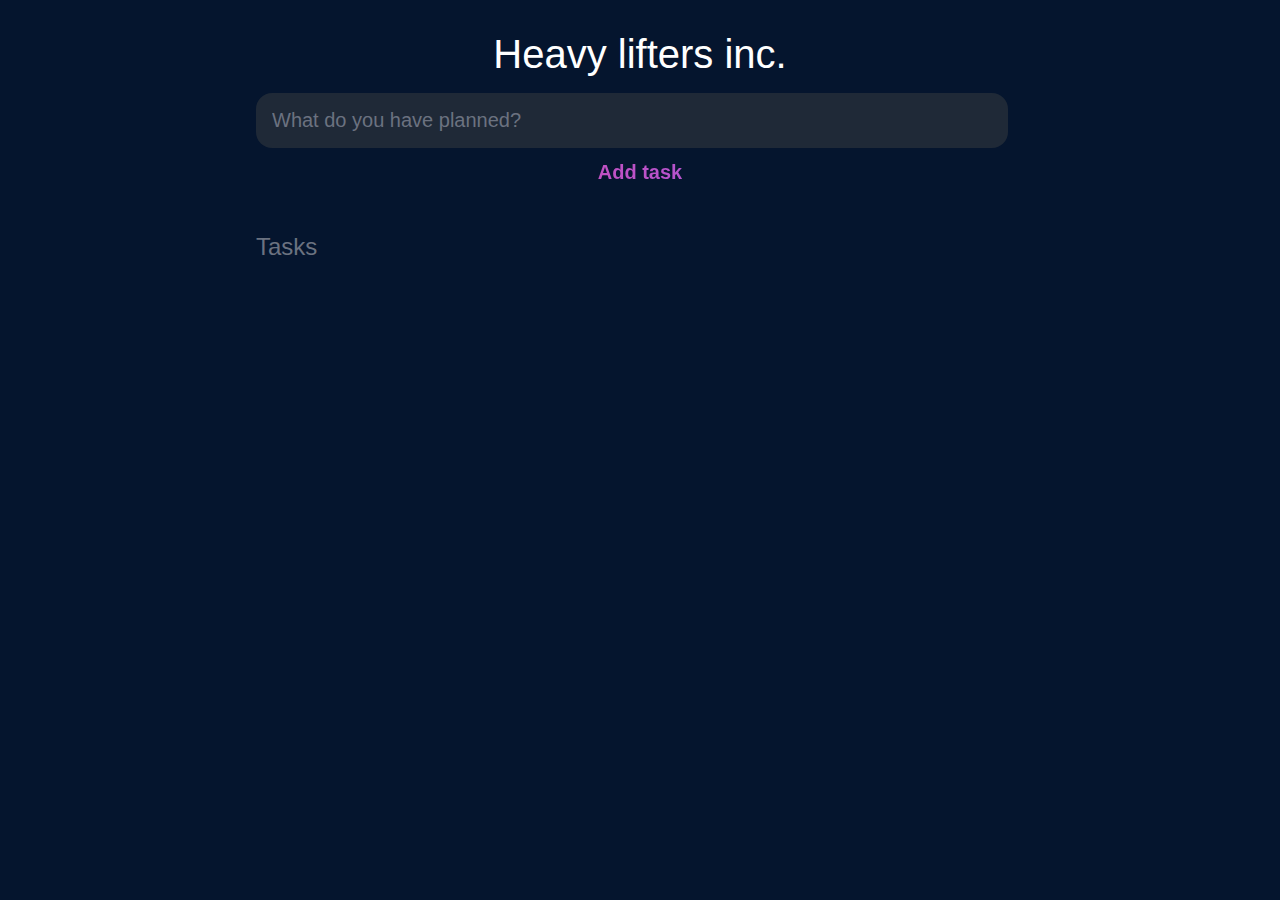
<file: index.html>
<!DOCTYPE html>
<html lang="en">

<head>
	<meta charset="UTF-8">
	<meta http-equiv="X-UA-Compatible" content="IE=edge">
	<meta name="viewport" content="width=device-width, initial-scale=1.0">
	<title>My Todo</title>
	<link rel="stylesheet" href="index.css" />
	<script src="./dexie.min.js"></script>
</head>

<body>

	<header>
		<h1>Heavy lifters inc.</h1>
		<form id="new-task-form">
			<input type="text" name="new-task-input" id="new-task-input" placeholder="What do you have planned?" />

			<input type="submit" id="new-task-submit" value="Add task" />
		</form>

	</header>
	<main>
		<section class="task-list">
			<h2>Tasks</h2>
			<div id="tasks">

			</div>
		</section>
	</main>

	<script src="index.js"></script>
</body>

</html>
</file>
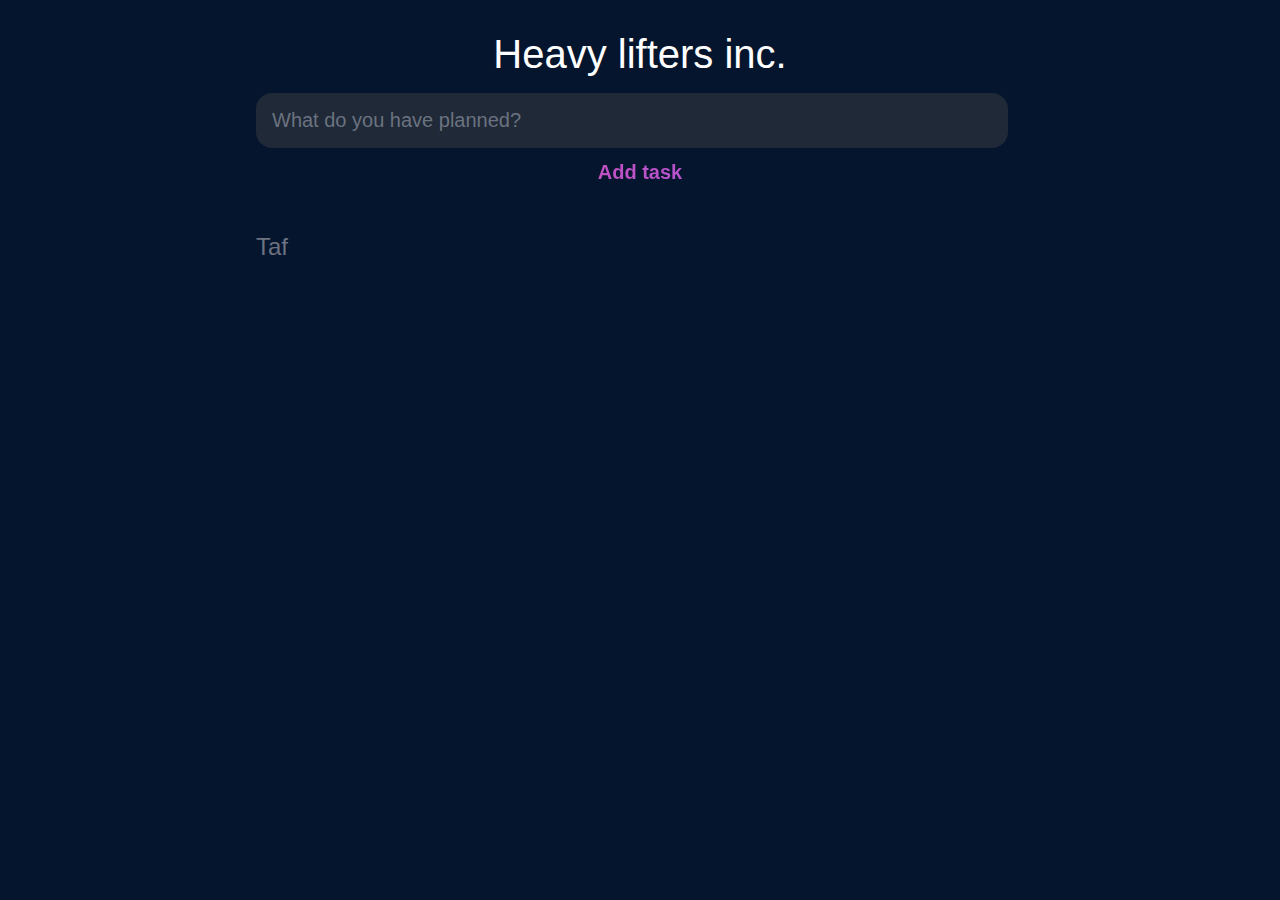
<file: InnerView.html>
<!DOCTYPE html>
<html lang="en">

<head>
	<meta charset="UTF-8">
	<meta http-equiv="X-UA-Compatible" content="IE=edge">
	<meta name="viewport" content="width=device-width, initial-scale=1.0">
	<title>My Todo</title>
	<link rel="stylesheet" href="index.css" />
	<script src="./dexie.min.js"></script>
</head>

<body>

	<header>
		<h1>Heavy lifters inc.</h1>
		<form id="new-task-form">
			<input type="text" name="new-task-input" id="new-task-input" placeholder="What do you have planned?" />
			<!--Improve tätä--> 
			<input type="submit" id="new-task-submit" value="Add task" />
		</form>

	</header>
	<main>
		<section class="task-list">
			<h2>Taf</h2>
			<div id="inner">
			<!--Tähän klikatun taskin sisältö, eikä kaikkia taskejä--> 	

			</div>
		</section>
	</main>

	<script src="index.js"></script>
</body>

</html>
</file>
<file: index.css>
:root {
	--dark: #05152E;
	--darker: #1F2937;
	--darkest: #001E3C;
	--grey: #6B7280;
	--pink: #EC4899;
	--purple: #8B5CF6;
	--light: #EEE;
}

* {
	margin: 0;
	box-sizing: border-box;
	font-family: "Fira sans", sans-serif;
}

body {
	display: flex;
	flex-direction: column;
	min-height: 100vh;
	color: #FFF;
	background-color: var(--dark);
}

header {
	padding: 2rem 1rem;
	max-width: 800px;
	width: 100%;
	margin: 0 auto;
}

header h1{ 
	font-size: 2.5rem;
	font-weight: 300;
	color: white;
	margin-bottom: 1rem;
}
h1{
	text-align: center;
}
#new-task-form {
	display: grid;
}

input, button {
	appearance: none;
	border: none;
	outline: none;
	background: none;
}

#new-task-input {
	flex: 1 1 0%;
	background-color: var(--darker);
	padding: 1rem;
	border-radius: 1rem;
	margin-right: 1rem;
	color: var(--light);
	font-size: 1.25rem;
}

#new-task-input::placeholder {
	color: var(--grey);
}

#new-task-submit {
	color: var(--pink);
	font-size: 1.25rem;
	font-weight: 700;
	background-image: linear-gradient(to right, var(--pink), var(--purple));
    background-clip: border-box;
	-webkit-background-clip: text;
	-webkit-text-fill-color: transparent;
	cursor: pointer;
	margin-top: 12px;
	transition: 0.4s;
}

#new-task-submit:hover {
	opacity: 0.8;
}

#new-task-submit:active {
	opacity: 0.6;
}

main {
	flex: 1 1 0%;
	max-width: 800px;
	width: 100%;
	margin: 0 auto;
}

.task-list {
	padding: 1rem;
}

.task-list h2 {
	font-size: 1.5rem;
	font-weight: 300;
	color: var(--grey);
	margin-bottom: 1rem;
}

#tasks .task {
	display: flex;
	justify-content: space-between;
	background-color: var(--darkest);
	padding: 1rem;
	border-radius: 1rem;
	margin-bottom: 1rem;
}

.task .content {
	flex: 1 1 0%;
}

.task .content .text {
	color: var(--light);
	font-size: 1.125rem;
	width: 100%;
	display: block;
	transition: 0.4s;
}

.task .content .text:not(:read-only) {
	color: var(--pink);
}

.task .actions {
	display: flex;
	margin: 0 -0.5rem;
}

.task .actions button {
	cursor: pointer;
	margin: 0 0.5rem;
	font-size: 1.125rem;
	font-weight: 700;
	text-transform: uppercase;
	transition: 0.4s;
}

.task .actions button:hover {
	opacity: 0.8;
}

.task .actions button:active {
	opacity: 0.6;
}

.task .actions .edit {
	background-image: linear-gradient(to right, var(--pink), var(--purple));
    background-clip: border-box;
	-webkit-background-clip: text;
	-webkit-text-fill-color: transparent;
}

.task .actions .delete {
	color: crimson;
}
</file>
